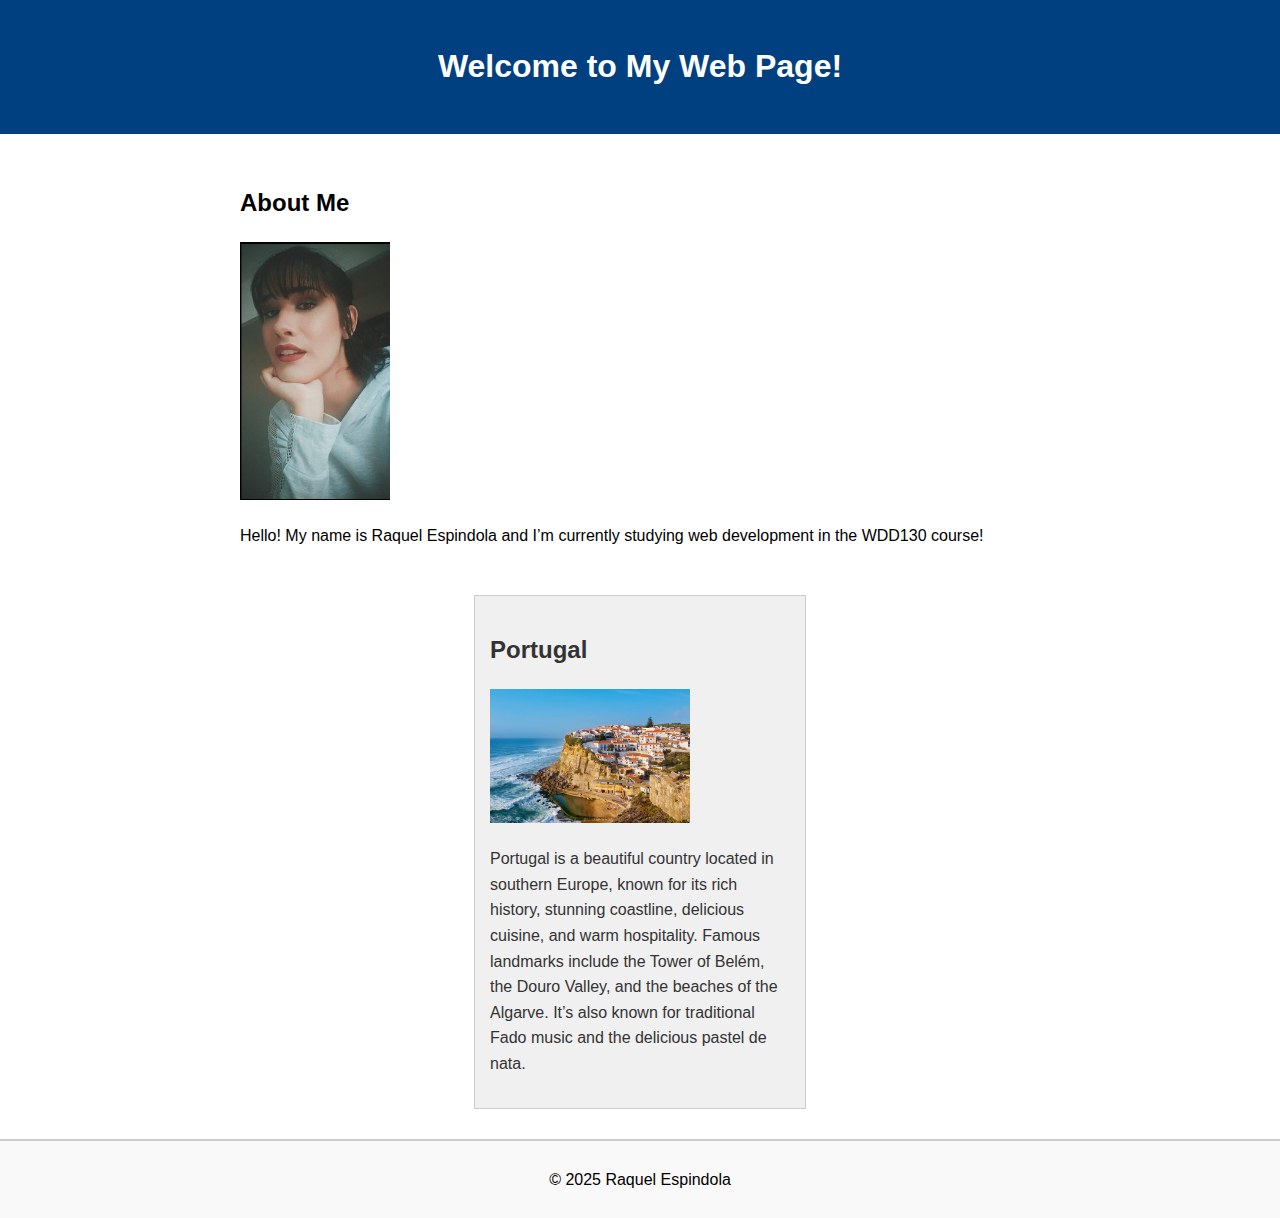
<file: index.html>
<!DOCTYPE html>
<html lang="en">
<head>
  <meta charset="UTF-8">
  <meta name="description" content="Home page for Raquel Espindola for the WDD130 Web Development course.">
  <meta name="author" content="Raquel Espindola">
  <title>Home Page - Raquel Espindola - </title>
  <link rel="stylesheet" href="style.css">
</head>
<body>

  <header>
    <h1>Welcome to My Web Page!</h1>
  </header>

  <main>
    <h2>About Me</h2>
    <img src="profile.jpg" alt="Profile picture of Raquel Espindola">
    <p>Hello! My name is Raquel Espindola and I’m currently studying web development in the WDD130 course!</p>
  </main>

  <aside>
    <h2>Portugal</h2>
    <img src="Portugal.jpg" alt="Image representing Portugal">
    <p>Portugal is a beautiful country located in southern Europe, known for its rich history, stunning coastline, delicious cuisine, and warm hospitality. Famous landmarks include the Tower of Belém, the Douro Valley, and the beaches of the Algarve. It’s also known for traditional Fado music and the delicious pastel de nata.</p>
    
  </aside>

  <footer>
    <p>&copy; 2025 Raquel Espindola</p>
  </footer>

</body>
</html>
</file>
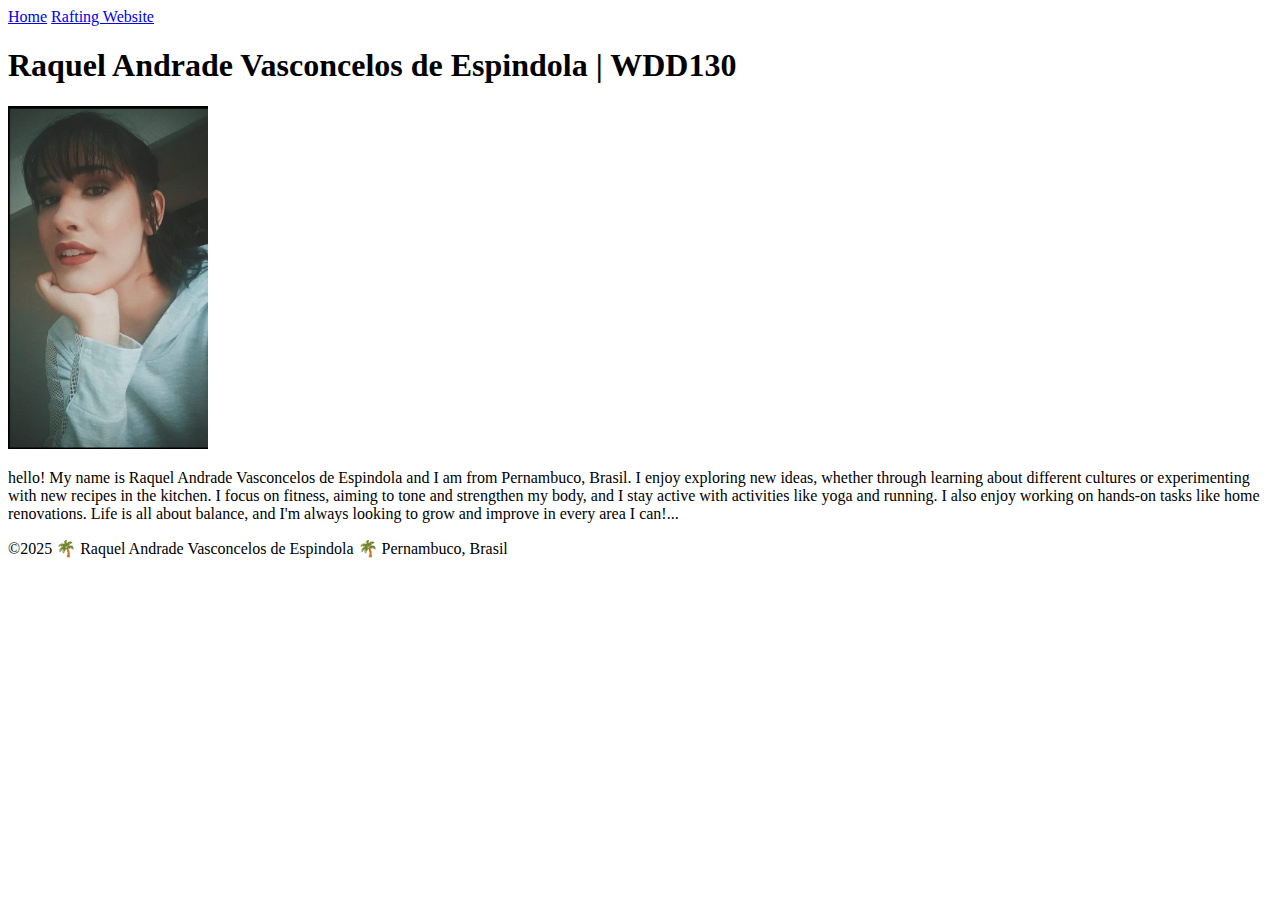
<file: index02.html>
<!DOCTYPE html>
<html lang="en-US">
  <head>
    <meta charset="utf-8">
    <meta name="viewport" content="width=device-width, initial-scale=1.0">
    <title>Raquel Andrade Vasconcelos de Espindola | WDD 130</title>
  </head>
  <body>
    <header>
      <nav>
        <a href="#">Home</a>
        <a href="wwr/">Rafting Website</a>
      </nav>
    </header>
    <main>
      <h1>Raquel Andrade Vasconcelos de Espindola | WDD130</h1>
      <img src="images/profile.jpg" alt="hello! my name is Raquel Andrade Vasconcelos de Espindola" width="200">
      <p>hello! My name is Raquel Andrade Vasconcelos de Espindola and I am from Pernambuco, Brasil.  I enjoy exploring new ideas, whether through learning about different cultures or experimenting with new recipes in the kitchen. I focus on fitness, aiming to tone and strengthen my body, and I stay active with activities like yoga and running. I also enjoy working on hands-on tasks like home renovations. Life is all about balance, and I'm always looking to grow and improve in every area I can!...</p>
    </main>
    <footer>
      <p>©2025 🌴 Raquel Andrade Vasconcelos de Espindola 🌴 Pernambuco, Brasil</p>
    </footer>
  </body>
</html>
</file>
<file: style.css>
body {
  font-family: Arial, sans-serif;
  line-height: 1.6;
  margin: 0;
  padding: 0;
}


header {
  background-color: #004080;
  color: white;
  padding: 20px;
  text-align: center;
}


main {
  max-width: 800px;
  margin: 20px auto;
  padding: 10px;
}

main img {
  width: 150px;
  height: auto;
}


aside {
  width: 300px;
  margin: 20px auto;
  padding: 15px;
  border: 1px solid #ccc;
  background-color: #f0f0f0;
  color: #333;
}

aside img {
  width: 200px;
  height: auto;
}


p {
  padding: 0;
}


footer {
  margin-top: 30px;
  border-top: 2px solid #ccc;
  text-align: center;
  padding: 10px;
  background-color: #f9f9f9;
}
</file>
